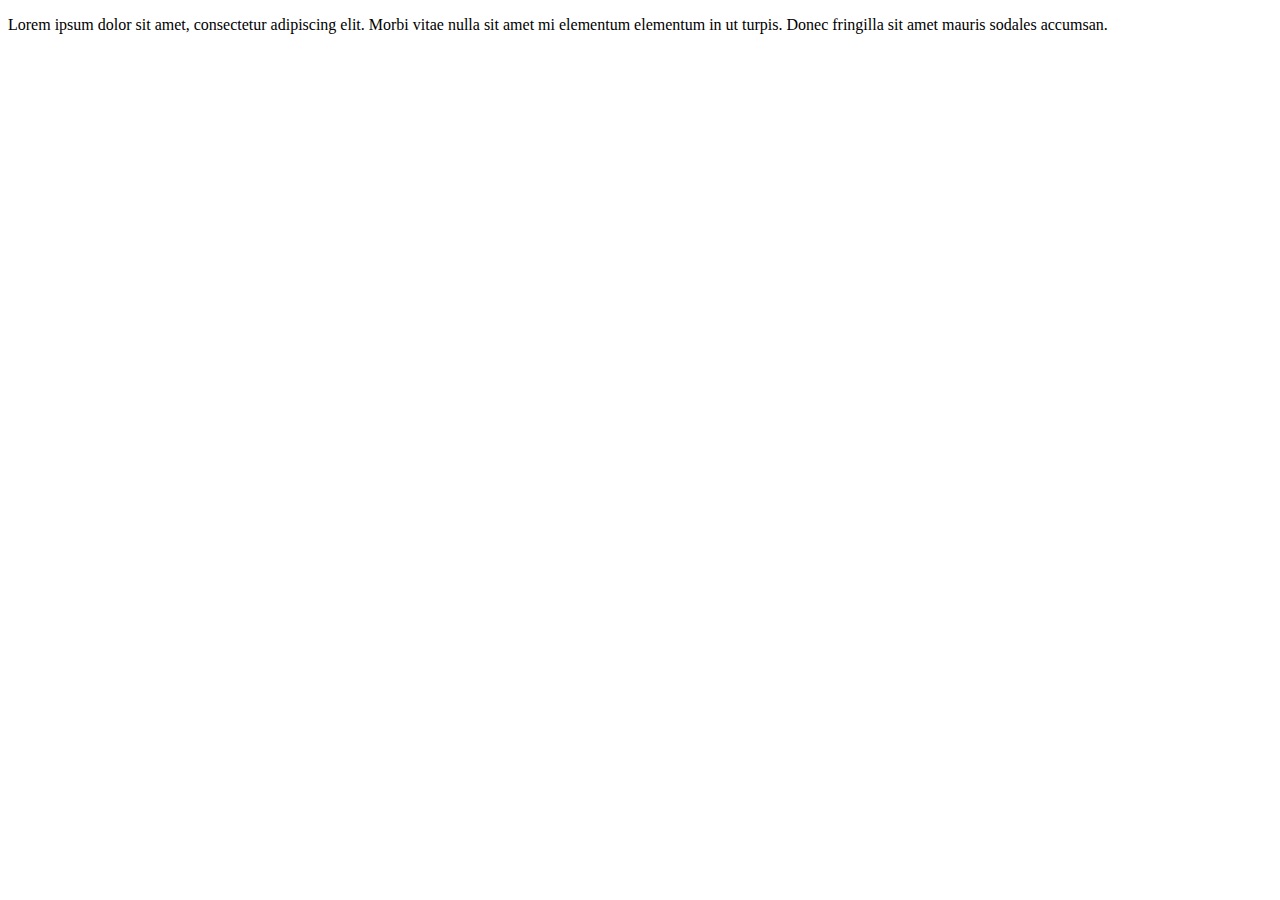
<file: About.html>
<!DOCTYPE html>
<html lang="en">
<head>
    <meta charset="UTF-8">
    <meta http-equiv="X-UA-Compatible" content="IE=edge">
    <meta name="viewport" content="width=<device-width>, initial-scale=1.0">
    <title>Document</title>
</head>
<body>
    <p>
        Lorem ipsum dolor sit amet, consectetur adipiscing elit. 
        Morbi vitae nulla sit amet mi elementum elementum in ut turpis. 
        Donec fringilla sit amet mauris sodales accumsan.
    </p>
</body>
</html>
</file>
